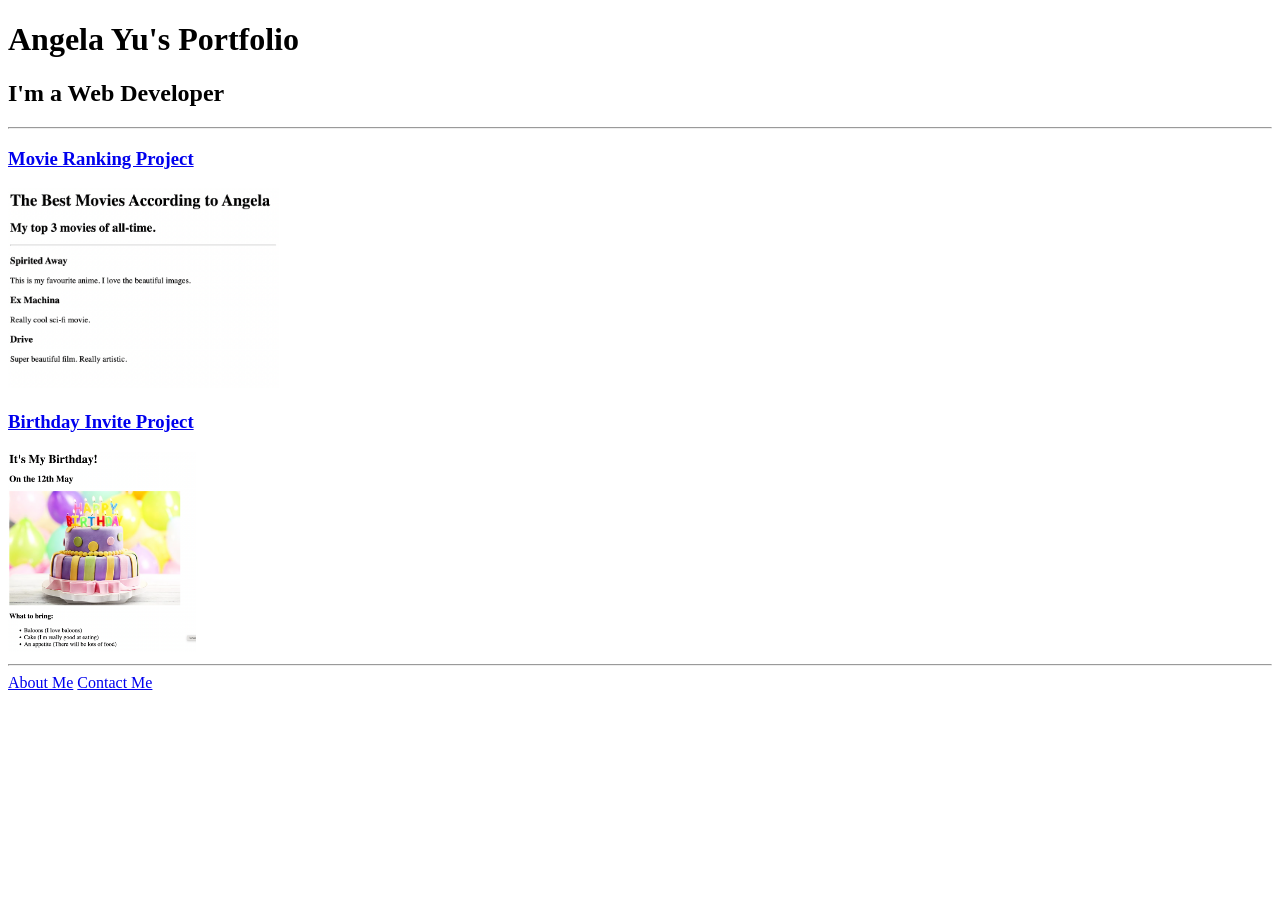
<file: 4.3 HTML Porfolio Project/index.html>
<!DOCTYPE html>
<html lang="en">

<head>
  <meta charset="UTF-8">
  <title>Angela's Portfolio</title>
</head>

<body>
  <h1>Angela Yu's Portfolio</h1>
  <h2>I'm a Web Developer</h2>
  <hr />
  <h3><a href="./public/movie-ranking.html">Movie Ranking Project</a></h3>
  <img src="./assets/images/movie-ranking.png" height="200" alt="movie ranking project preview"/>
  <h3><a href="./public/birthday-invite.html">Birthday Invite Project</a></h3>
  <img src="./assets/images/birthday-invite.png" height="200" alt="birthday invite project preview"/>
  <hr />
  <a href="./public/about.html">About Me</a>
  <a href="./public/contact.html">Contact Me</a>
</body>

</html>
</file>
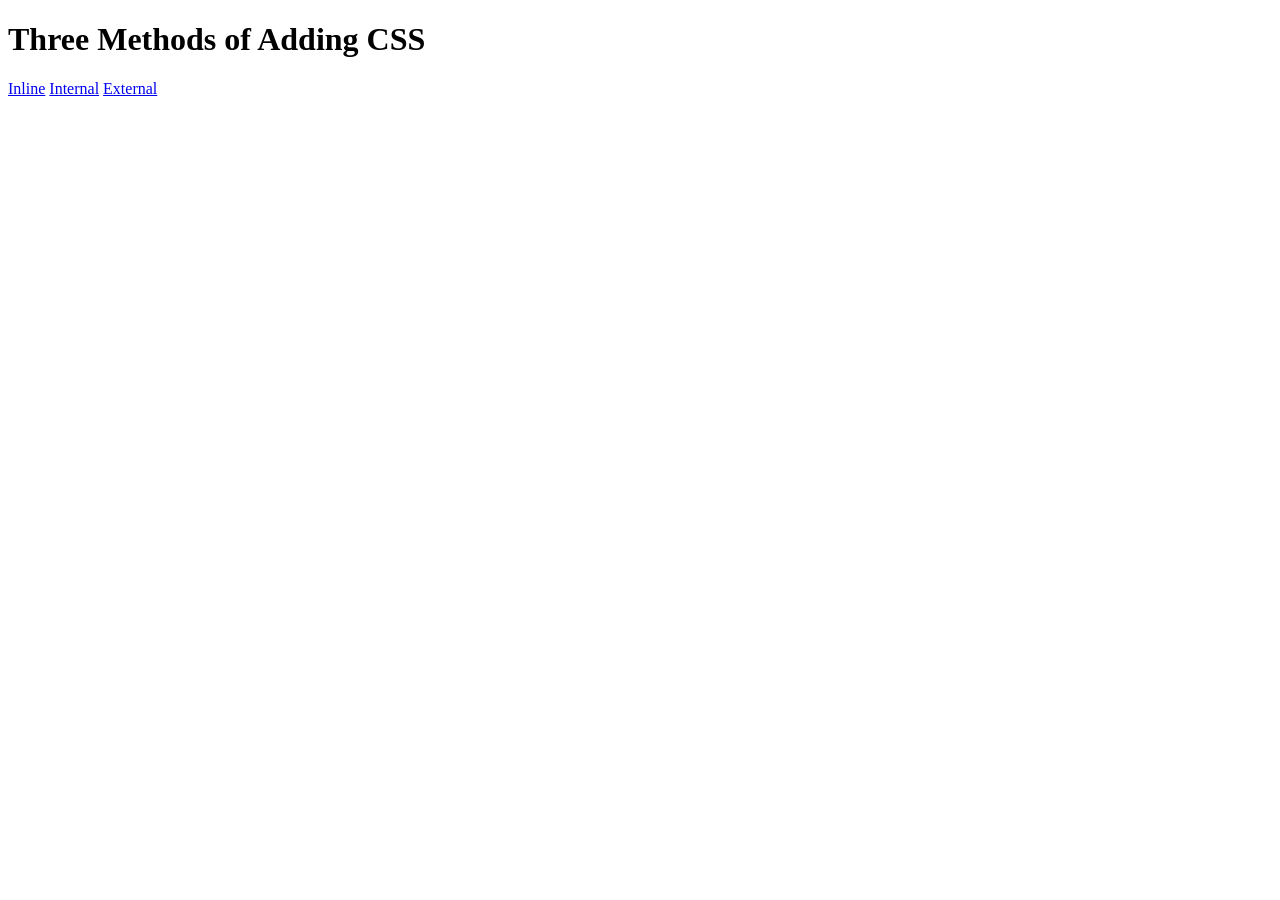
<file: 5.1. Adding CSS/index.html>
<!DOCTYPE html>
<html lang="en">

<head>
  <meta charset="UTF-8">
  <title>Adding CSS</title>
</head>

<body>
  <h1>Three Methods of Adding CSS</h1>
<a href="./inline.html">Inline</a>
<a href="./internal.html">Internal</a>
<a href="./external.html">External</a>
</body>

</html>
</file>
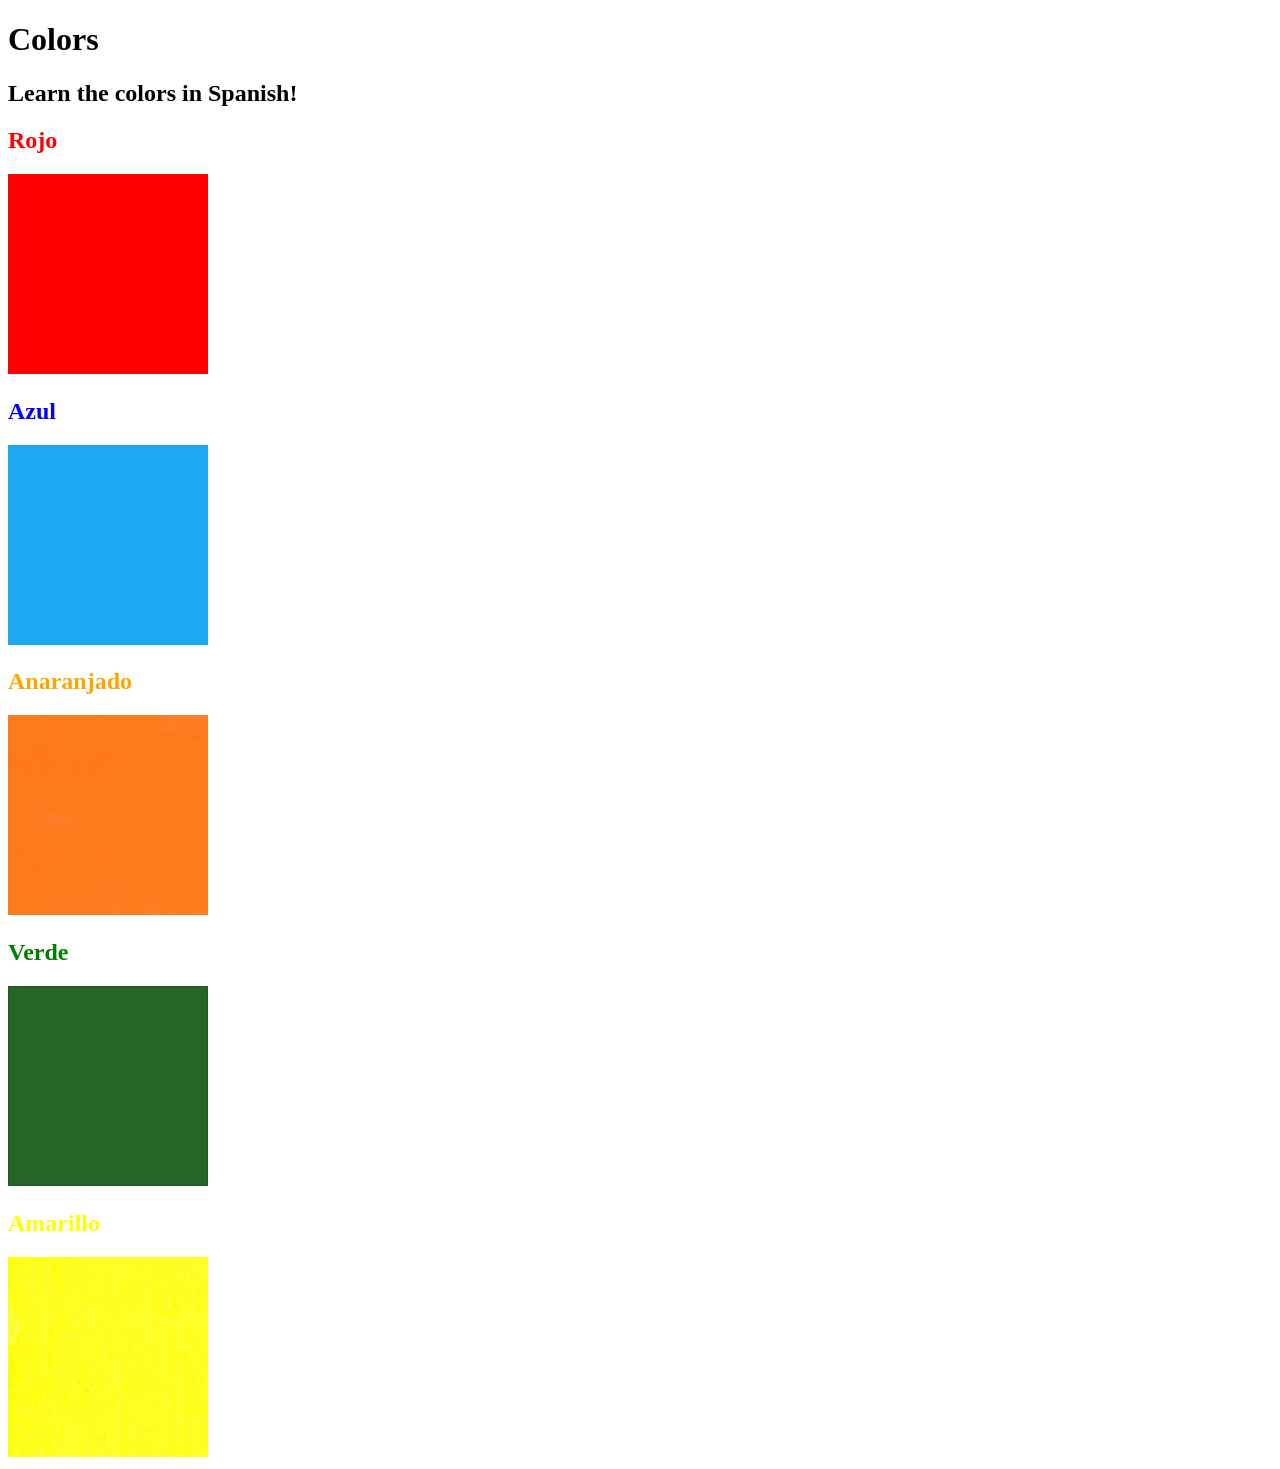
<file: 5.4+Color+Vocab+Project/index.html>
<!DOCTYPE html>
<html lang="en">
  <head>
    <meta charset="UTF-8" />
    <title>Spanish Vocabulary</title>
    <link rel="stylesheet" href="./style.css" />
  </head>

  <body>
    <h1>Colors</h1>
    <h2>Learn the colors in Spanish!</h2>
    <h2 class="color-title" id="red">Rojo</h2>
    <img src="./assets/images/red.png" alt="red" />

    <h2 class="color-title" id="blue">Azul</h2>
    <img src="./assets/images/blue.png" alt="blue" />

    <h2 class="color-title" id="orange">Anaranjado</h2>
    <img src="./assets/images/orange.png" alt="orange" />

    <h2 class="color-title" id="green">Verde</h2>
    <img src="./assets/images/green.png" alt="green" />

    <h2 class="color-title" id="yellow">Amarillo</h2>
    <img src="./assets/images/yellow.png" alt="yellow" />
  </body>
</html>

<!-- 
TODOs
IMPORTANT: You should not need to make ANY CHANGES to index.html
All code should be written in your CSS file.

1. Create a CSS file and incorporate it as an external stylesheet.
2. Use CSS to style each of the color titles to meaning. 
Hint: Use the id to help if you don't know the words in spanish.
3. Use CSS to change all the color titles to have "font-weight: normal;"
4. Use CSS (not HTML) to make all the images 200px heigh and 200px wide. 
Hint: 
https://developer.mozilla.org/en-US/docs/Web/CSS/height
https://developer.mozilla.org/en-US/docs/Web/CSS/width
-->
</file>
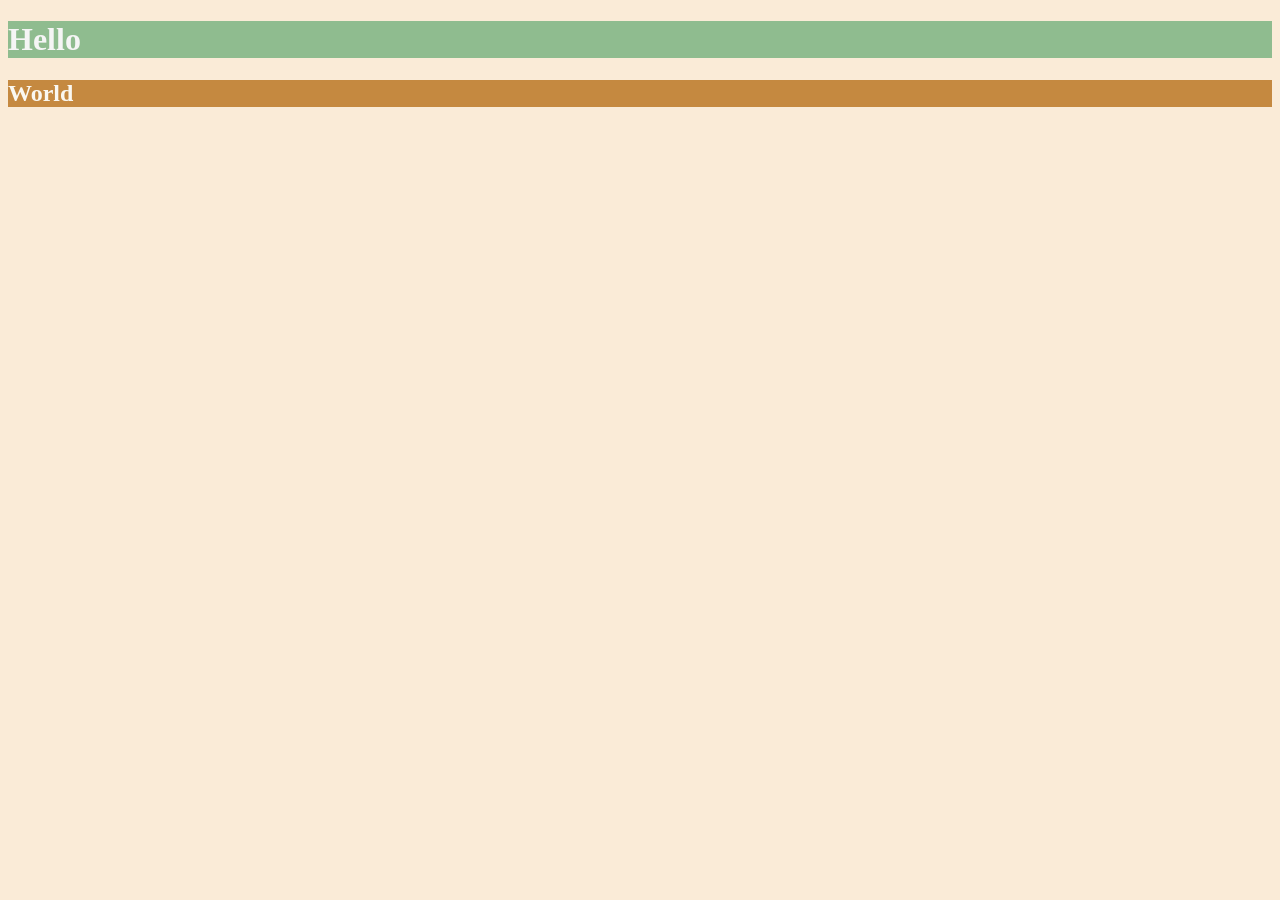
<file: 6.0 CSS Colors/index.html>
<!DOCTYPE html>
<html lang="en">

<head>
  <meta charset="UTF-8">
  <title>Colors</title>
  <style>
    body{
      background-color:antiquewhite ;
    }
    h1{
      color:whitesmoke ;
      background-color: darkseagreen;
    }
    h2{
      color:#FAF8F1 ;
      background-color: #C58940;
    }
  /* Write your CSS code here. */
    /* 1. Make the background of the webpage "antiquewhite"
    2. Make the h1 "whitesmoke"
    3. Make the background of the h1 "darkseagreen"
    4. Make the h2 #FAF8F1
    5. Make the background of the h2 "#C58940" */
  </style>
</head>

<body>
  <h1>Hello</h1>
  <h2>World</h2>
</body>

</html>
</file>
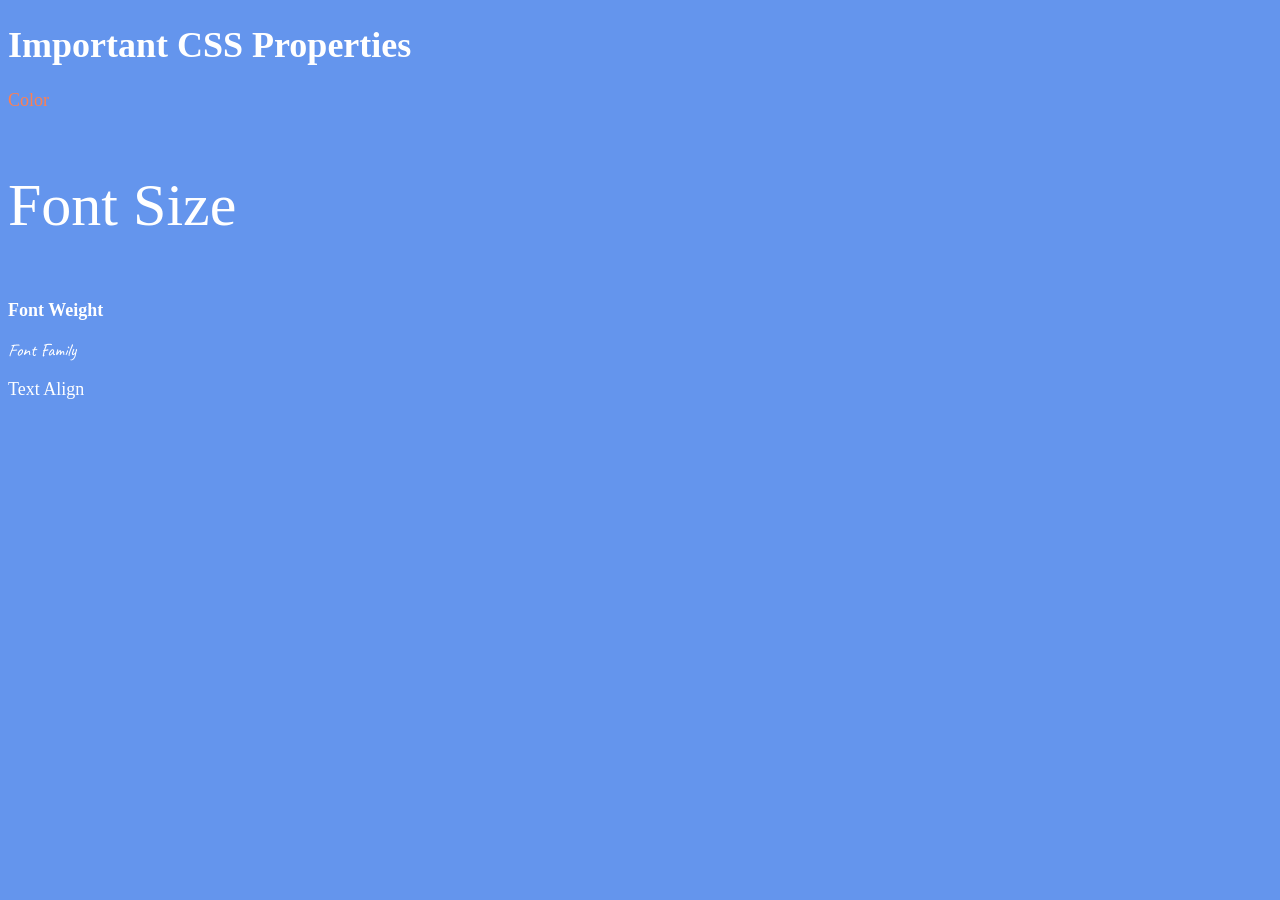
<file: 6.1+Font+Properties/index.html>
<!DOCTYPE html>
<html lang="en">

<head>
  <meta charset="UTF-8">
  <title>CSS Properties</title>
  <style>
    html{
      font-size: 30px;
    }
    body {
      background-color: cornflowerblue;
      color: white;
      font-size: 18px;
    }
    #color{
      color: coral;
    }
    #fontsize{
      font-size:2rem ;
    }
    #weight{
      font-weight: 900;
    }
    
    #family{
      font-family: Caveat;
    }
  </style>
  <link rel="stylesheet" href="https://fonts.googleapis.com/css2?family=Caveat:wght@400&display=swap">
</head>

<body>
  <h1>Important CSS Properties</h1>
  <p id="color">Color</p>
  <p id="fontsize">Font Size</p>
  <p id="weight">Font Weight</p>
  <p id="family">Font Family</p>
  <p>Text Align</p>

  <!-- TODOs
  1. Change the color of <p>Color</p> to "coral" color.
  2. Change the font size of <p>Font Size</p> to 2X the size of the root font size.
  3. Change the font weight of <p>Font Weight</p> to 900.
  4. Change the font family of <p>Font Family</p> to the Google font Caveat with regular (400) font weight.
  Link: https://fonts.google.com/specimen/Caveat
  5. Change the <p>Text Align</p> to right align.
  6. Change the the root (html element) font size to 30px -->
</body>

</html>
</file>
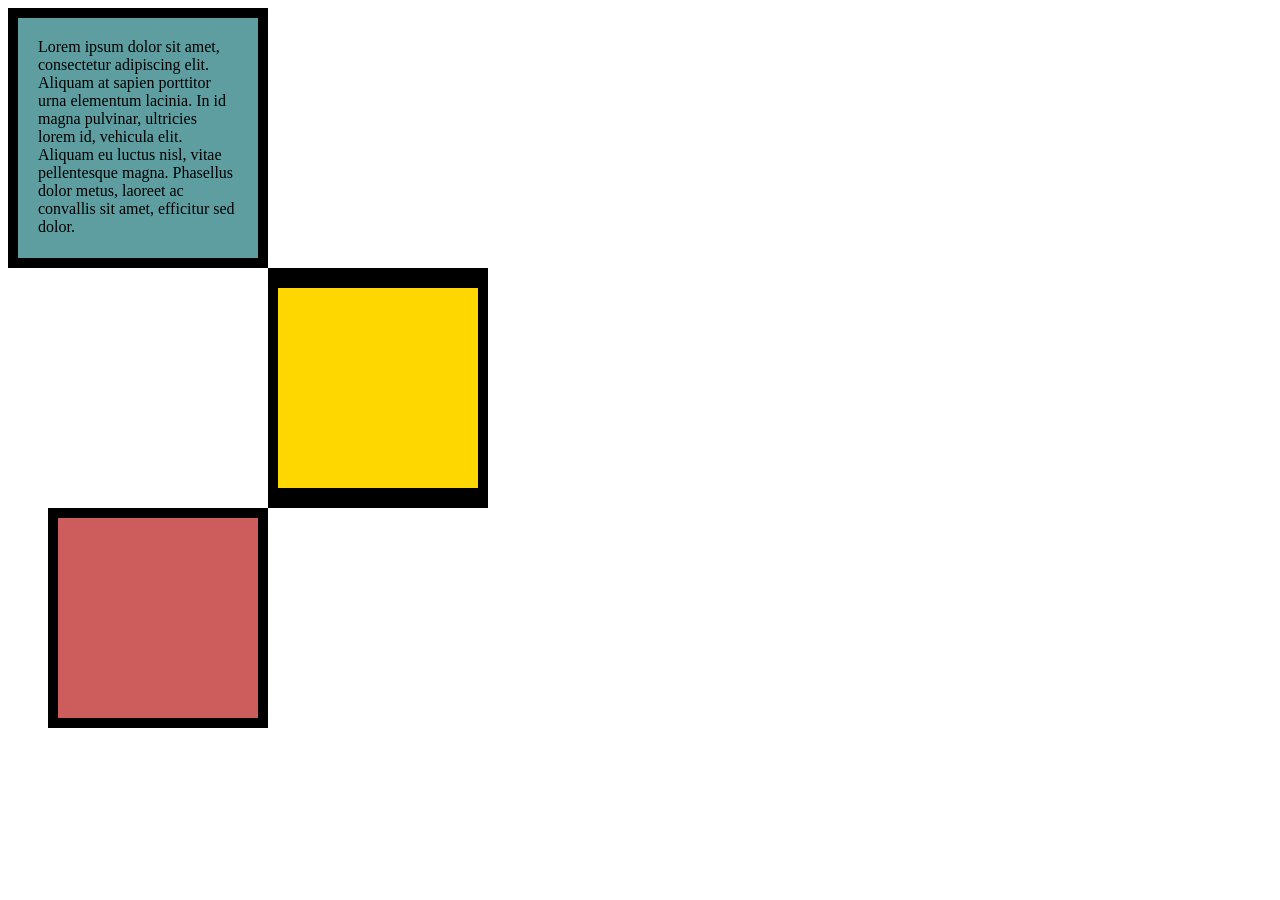
<file: 6.3 CSS Box Model/index.html>
<!DOCTYPE html>
<html lang="en">

<head>
  <meta charset="UTF-8">
  <title>CSS Box Model</title>
  <style>
    /* Write your CSS code here */
    div{
      height: 200px;
      width: 200px;
    }
    .cadetblue{
      background-color: cadetblue;
      padding: 20px;
      border: 10px solid black;
    }

    p{
      margin: 0 auto;
    }

    .yellow {
      background-color: gold;
      border: solid black;
      border-width: 20px 10px;
      margin-left: 260px;
    }
    .red{
      border: 10px solid black;
      background-color: indianred;
      margin-left: 40px;
    }
  </style>
</head>

<body>



      <div class="cadetblue"> <p>Lorem ipsum dolor sit amet, consectetur adipiscing elit. Aliquam at sapien porttitor urna elementum lacinia. In
        id magna pulvinar, ultricies lorem id, vehicula elit. Aliquam eu luctus nisl, vitae pellentesque magna. Phasellus
        dolor metus, laoreet ac convallis sit amet, efficitur sed dolor. </p>
      </div>

<div class="yellow">
</div>
<div class="red">

</div>
  <!-- TODOs:
1. Create 3 Boxes using the div element.
2. Set their sizes to 200px heigh by 200px wide.
3. Set different background colors for each of the boxes (I used cadetblue, gold and indianred).
4. Add a paragraph <p> element into the first div and add the following words:
    Lorem ipsum dolor sit amet, consectetur adipiscing elit. Aliquam at sapien porttitor urna elementum lacinia. In
    id magna pulvinar, ultricies lorem id, vehicula elit. Aliquam eu luctus nisl, vitae pellentesque magna. Phasellus
    dolor metus, laoreet ac convallis sit amet, efficitur sed dolor.
5. Set the 1st div to have 20px padding all around with a black 10px border.
6. Fix the style of the <p> element to remove all margins.
Hint: Use the CSS inspector in Chrome.
7. Set the 2nd div to have a 20px border on top and bottom and 10px border left and right. (See goal image)
8. Set the 3rd div to have a 10px border 
9. Set the margins for the divs so that each box corner touches the other. (See the goal image)
-->

</body>

</h
</file>
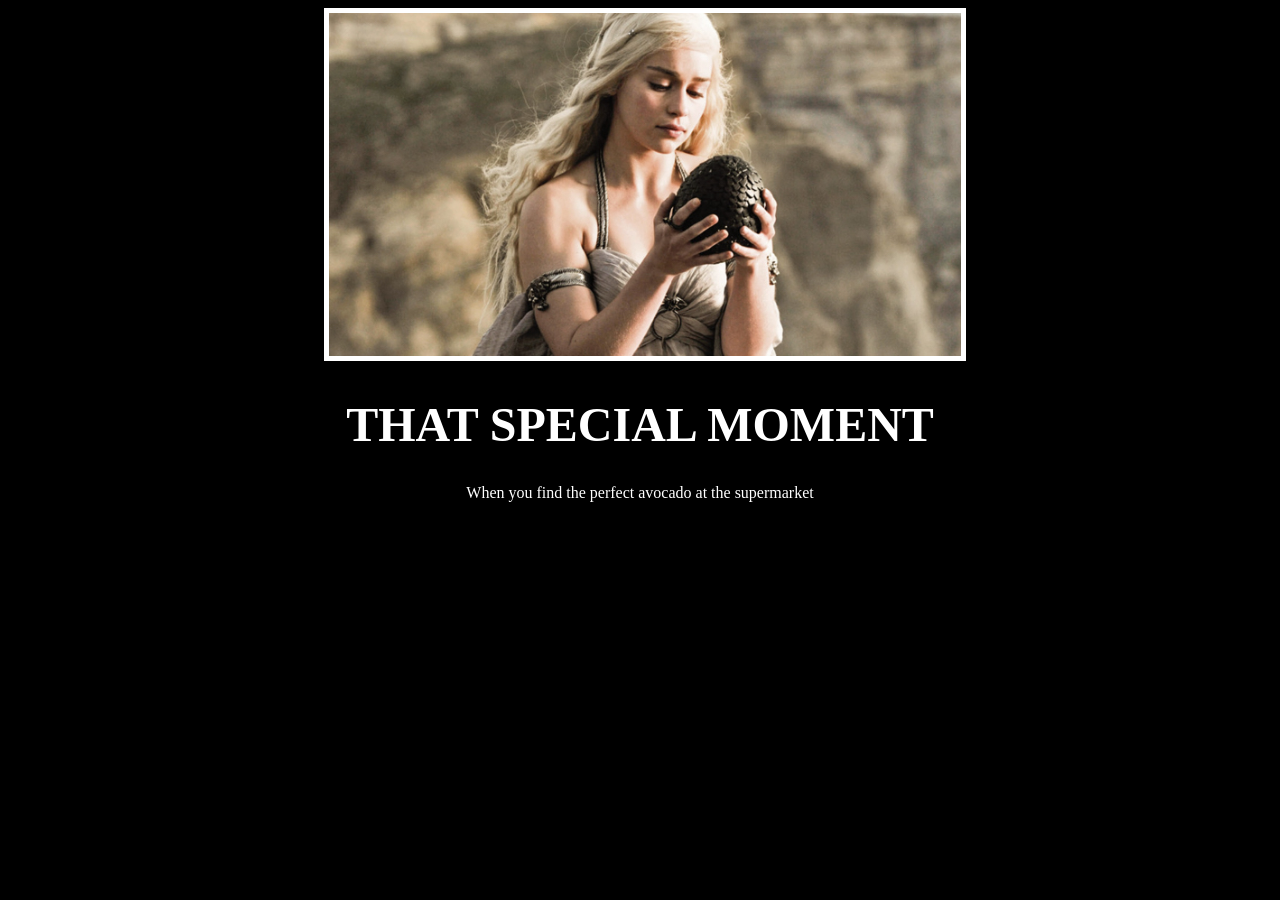
<file: 6.4 Motivation Meme Project/index.html>
<!-- 
  TODO: Create a motivational post website.
Style it how ever you like. 
Look at the goal image for inspiration.
But it must have the following features:
1. The main h1 text should be using the Regular Libre Baskerville Font from Google Fonts:
  https://fonts.google.com/specimen/Libre+Baskerville
2. The text should be white and background black.
3. Add your own image into the images folder inside assets. It should have a 5px white border.
4. The text should be center aligned.
5. Create a div to contain the h1, p and img elements. Adjust the margins so that the image and text are centered on the page. 
  Hint: You horizontally center a div by giving it a width of 50% and a margin-left of 25%.
  Hint: Set the image to have a width of 100% so it fills the div. 
6. Read about the text-transform property on MDN docs to make the h1 uppercase with CSS.
  https://developer.mozilla.org/en-US/docs/Web/CSS/text-transform 
-->

<!DOCTYPE html>
<html lang="en">
<head>
  <meta charset="UTF-8">
  <meta name="viewport" content="width=device-width, initial-scale=1.0">
  <title>Document</title>
  <link rel="stylesheet" href="./style.css">
  <link rel="preconnect" href="https://fonts.googleapis.com">
<link rel="preconnect" href="https://fonts.gstatic.com" crossorigin>
<link href="https://fonts.googleapis.com/css2?family=Libre+Baskerville:ital,wght@0,400;0,700;1,400&display=swap" rel="stylesheet">
</head>
<body>
    <div class="poster">
      <img src="./assets/images/daenerys.jpeg" alt="">
      <h1>That Special Moment</h1>
      <p>When you find the perfect avocado at the supermarket</p>
    </div>
</body>
</html>
</file>
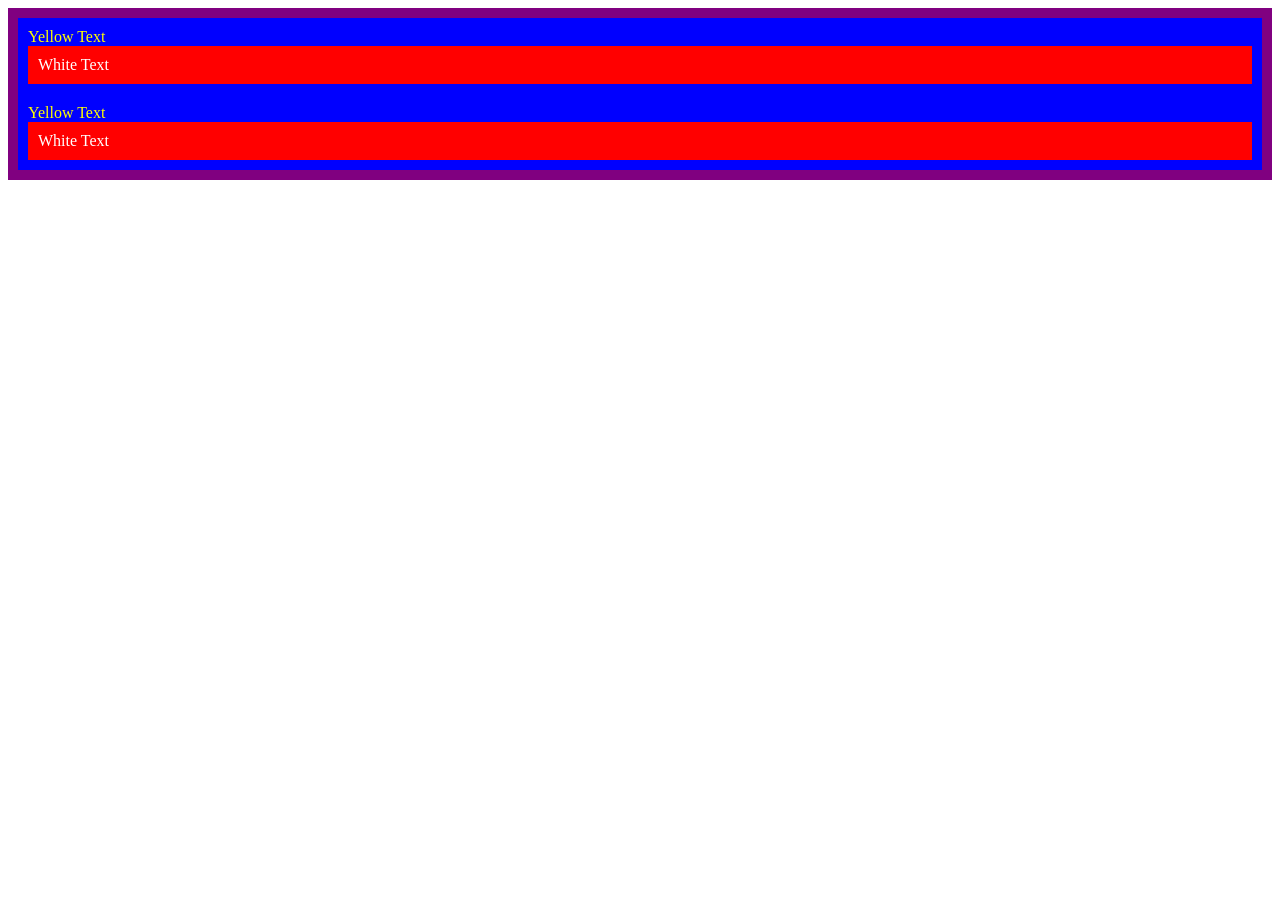
<file: 7.0+CSS+Cascade/index.html>
<!DOCTYPE html>
<html lang="en">

<head>
  <meta charset="UTF-8">
  <title>CSS Cascade</title>
  <link rel="stylesheet" href="./style.css">
</head>

<body>
  <div id="outer-box" class="box">
    <div class="box">
      <p>Yellow Text</p>
      <div class="box inner-box">
        <p class="white-text">White Text</p>
      </div>
    </div>
    <div class="box">
      <p>Yellow Text</p>
      <div class="box inner-box">
        <p class="white-text">White Text</p>
      </div>
    </div>
  </div>
</body>

</html>
</file>
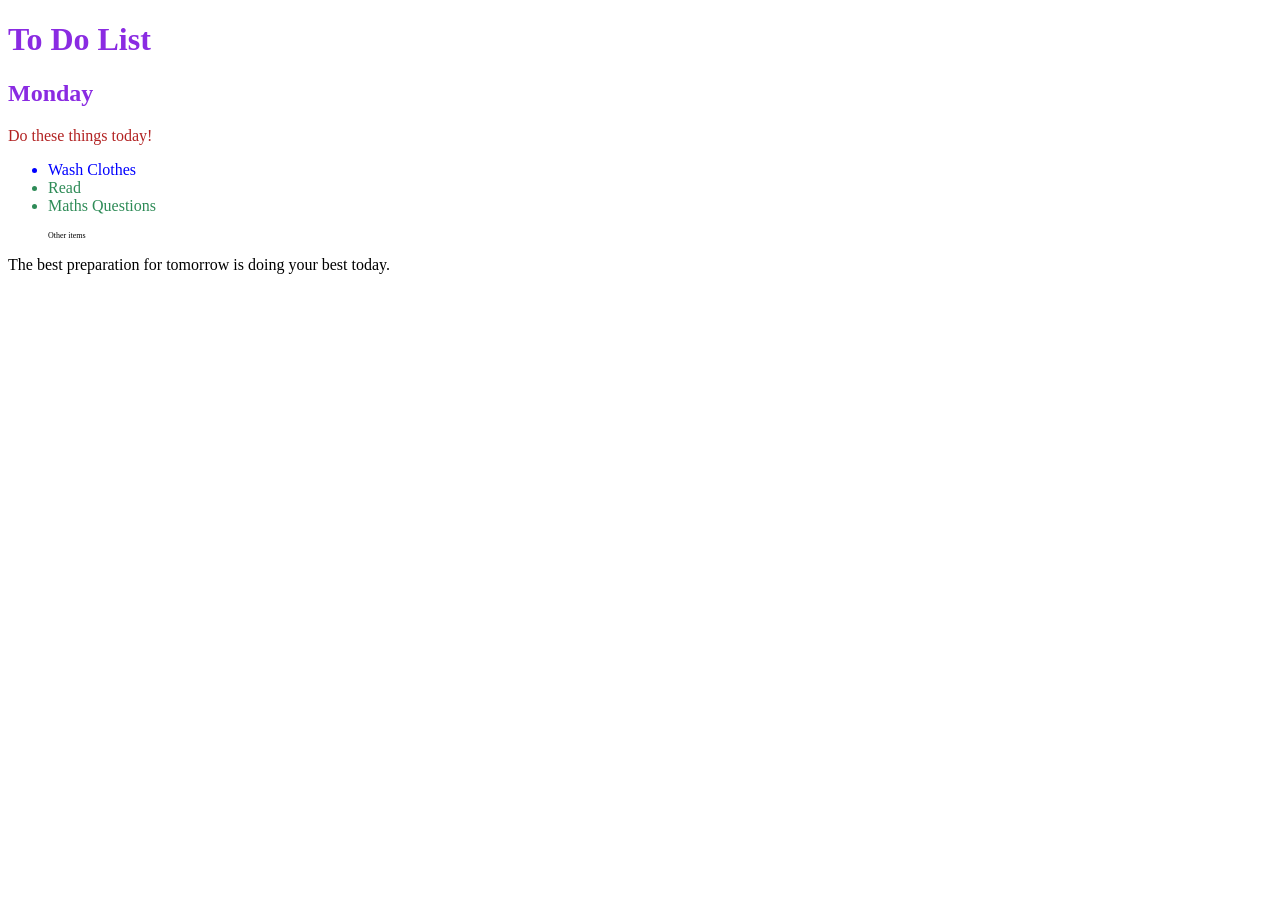
<file: 7.1 Combining Selectors/index.html>
<!DOCTYPE html>
<html lang="en">

<head>
  <meta charset="UTF-8">
  <title>Combining CSS Selectors</title>
  <link rel="stylesheet" href="./style.css">
</head>

<!-- Don't change any of the HTML code! -->

<body>
  <h1>To Do List</h1>
  <h2>Monday</h2>
  <div class="box">
    <p class="done">Do these things today!</p>
    <ul class="list">
      <li>Wash Clothes</li>
      <li class="done">Read</li>
      <li class="done">Maths Questions</li>
    </ul>
  </div>

  <ul>
    <p class="done">Other items</p>
  </ul>
  <p>The best preparation for tomorrow is doing your best today.</p>

</body>

</html>
</file>
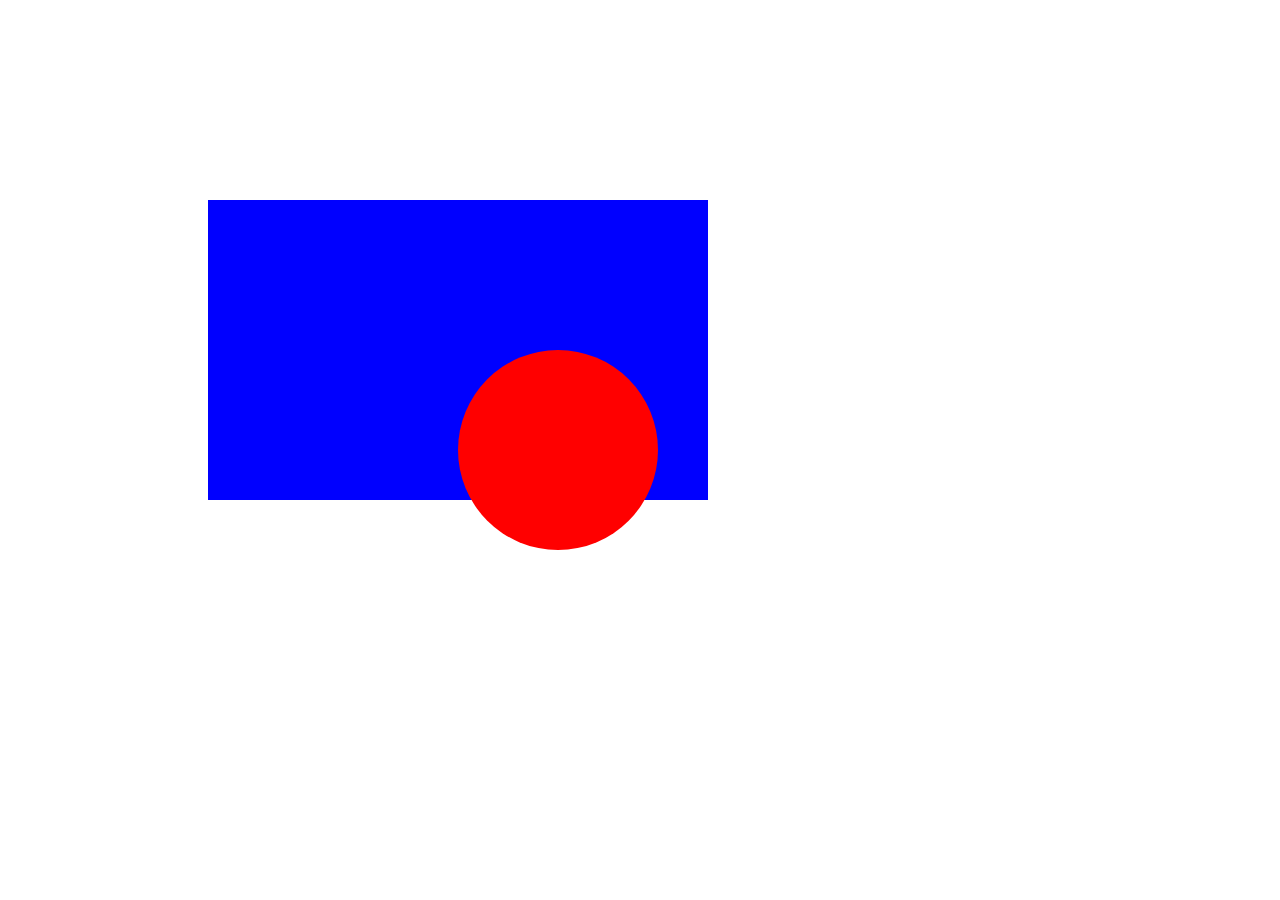
<file: 7.2 CSS Positioning/index.html>
<!DOCTYPE html>
<html>

<head>
  <title>CSS Positioning Exercise</title>
  <style>
    .blue-box{
      width: 500px;
      height: 300px;
      background-color: blue;
      margin: 200px;
      position: relative;
    }

    .red-circle{
      background-color: red;
      border-radius: 50%;
      position: absolute;
      top:150px;
      left: 250px;
      width: 200px;
      height: 200px
    }
  </style>
</head>

<body>
  <div class="blue-box">
    <div class="red-circle">
    </div>
  </div>

</body>

</html>
</file>
<file: 5.4+Color+Vocab+Project/style.css>
img {
    height: 200px;
    width: 200px;
  }
  
#red{
    color: red;
}

#blue{
    color: blue;
}

#orange{
    color: orange;
}

#green {
    color: green;
  }
  
  #yellow {
    color: yellow;
  }
</file>
<file: 6.4 Motivation Meme Project/style.css>
body{
    background: black;
    color: white;
}

.poster{
    width: 50%;
    margin: 0 auto;
    text-align: center;
}

.poster > img{
    width: 100%;
    border: 5px solid white;
}
.poster h1{
    text-transform: uppercase;
    font-size: 3rem;

}
</file>
<file: 7.0+CSS+Cascade/style.css>
/* Don't change the existing CSS. */
#outer-box{
  background-color:  purple;
}
.box {
  background-color: blue;
  padding: 10px;

}
.inner-box{
  background-color: red;
}

p {
  color: yellow;
  margin: 0;
  padding: 0;
}



.white-text{
  color: white !important;
}
</file>
<file: 7.1 Combining Selectors/style.css>
body h1 , h2{
    color: blueviolet;
}

.box > p{
    color: firebrick;
}

.box li{
    color: blue;
}
/* .list .done{
    color: seagreen;
} */


li.done{
    color: seagreen;
}

ul p {
    font-size: 0.5em;
}
</file>
